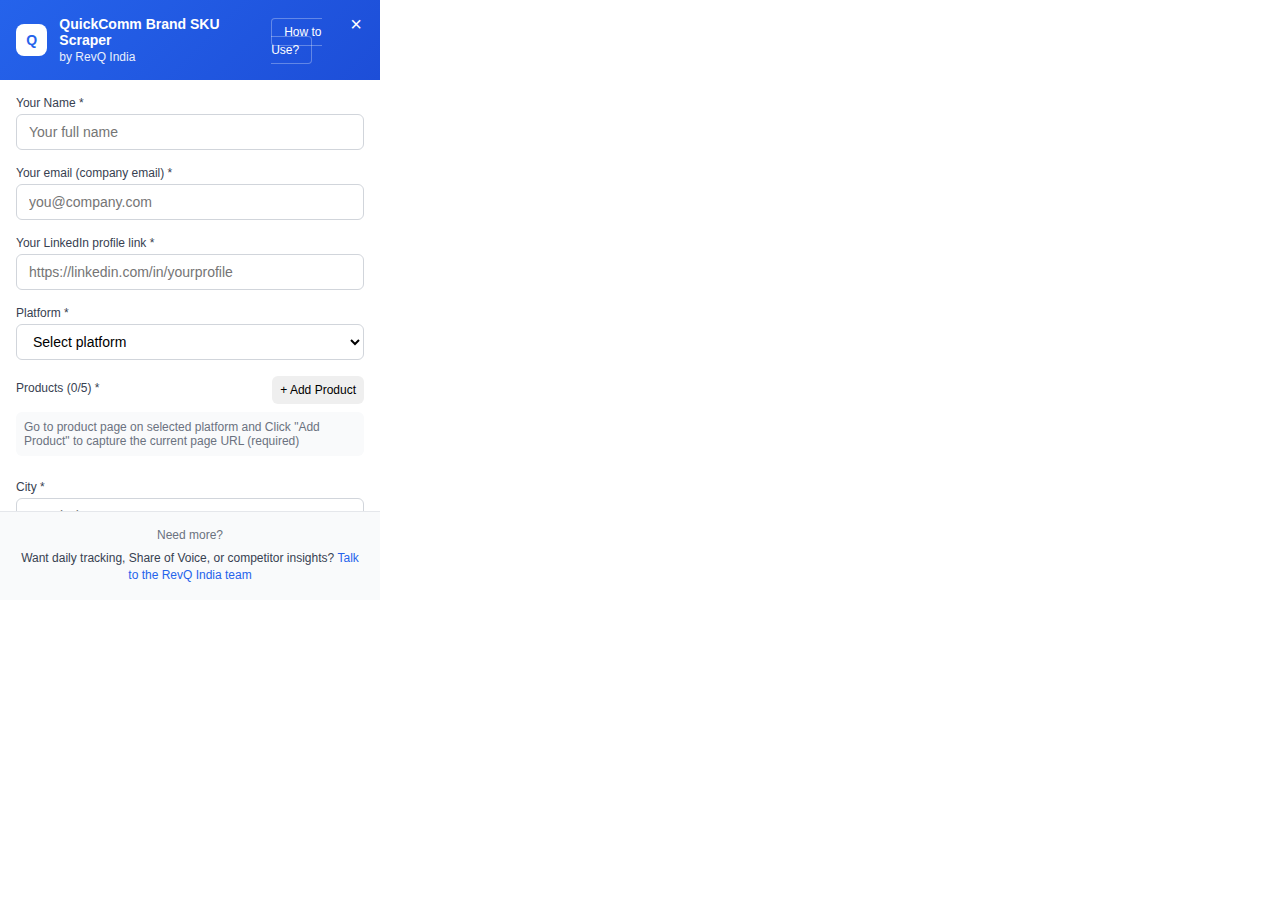
<file: popup.html>
<!DOCTYPE html>
<html lang="en">
<head>
    <meta charset="UTF-8">
    <meta name="viewport" content="width=device-width, initial-scale=1.0">
    <title>QuickComm Brand SKU Scraper</title>
    <link rel="stylesheet" href="popup.css">
</head>
<body>
    <div class="popup-container">
        <!-- Close Button -->
        <button id="closeBtn" class="close-btn">×</button>

        <!-- Header -->
        <div class="header">
            <div class="logo">
                <div class="logo-icon">Q</div>
                <div class="logo-text">
                    <h1>QuickComm Brand SKU Scraper</h1>
                    <p>by RevQ India</p>
                </div>
            </div>
            <div class="header-link">
                <a href="https://revq.in/plugin" target="_blank" class="how-to-use-link">How to Use?</a>
            </div>
        </div>

        <!-- Success State -->
        <div id="successState" class="success-state hidden">
            <div class="success-content">
                <div class="success-icon">✓</div>
                <h3>Request Received!</h3>
                <p>✅ Your SKU-level availability report will be sent to <strong id="successEmail"></strong> within 30 minutes.</p>
                <button id="submitAnotherBtn" class="btn btn-outline">Submit Another Request</button>
            </div>
        </div>

        <!-- Form Content -->
        <div id="formContent" class="form-content">
            <form id="skuForm">
                <!-- Name Field -->
                <div class="form-group">
                    <label for="name">Your Name *</label>
                    <input type="text" id="name" placeholder="Your full name" required>
                </div>

                <!-- Email Field -->
                <div class="form-group">
                    <label for="email">Your email (company email) *</label>
                    <input type="email" id="email" placeholder="you@company.com" required>
                    <div id="emailError" class="error-message hidden">Please use your company email address</div>
                </div>

                <!-- LinkedIn Field -->
                <div class="form-group">
                    <label for="linkedin">Your LinkedIn profile link *</label>
                    <input type="url" id="linkedin" placeholder="https://linkedin.com/in/yourprofile" required>
                </div>

                <!-- Platform Field -->
                <div class="form-group">
                    <label for="platform">Platform *</label>
                    <select id="platform" required>
                        <option value="">Select platform</option>
                        <option value="zepto">Zepto</option>
                        <option value="blinkit">BlinkIt</option>
                        <option value="swiggy-instamart">Swiggy Instamart</option>
                    </select>
                </div>

                <!-- Products Section -->
                <div class="form-group">
                    <div class="products-header">
                        <label>Products (<span id="productCount">0</span>/5) *</label>
                        <button type="button" id="addProductBtn" class="btn btn-sm">+ Add Product</button>
                    </div>
                    <div id="productPlaceholder" class="placeholder-message">
                        Go to product page on selected platform and Click "Add Product" to capture the current page URL (required)
                    </div>
                    <div id="productsList" class="products-list"></div>
                </div>

                <!-- City Field -->
                <div class="form-group">
                    <label for="city">City *</label>
                    <input type="text" id="city" placeholder="Mumbai" required>
                </div>

                <!-- Calendly Section -->
                <div class="form-group">
                    <label>Book your results call *</label>
                    <div class="calendly-section">
                        <p>Schedule a call to discuss your results and next steps</p>
                        <button type="button" id="calendlyBtn" class="btn btn-outline btn-full">
                            📅 <span id="calendlyText">Book Call</span>
                        </button>
                    </div>
                </div>

                <!-- Submit Button -->
                <button type="submit" id="submitBtn" class="btn btn-primary btn-full" disabled>
                    <span id="submitText">Submit Request</span>
                    <div id="loadingSpinner" class="spinner hidden">⏳</div>
                </button>
            </form>
        </div>

        <!-- Footer -->
        <div class="footer">
            <p class="footer-title">Need more?</p>
            <p class="footer-text">
                Want daily tracking, Share of Voice, or competitor insights? 
                <a href="https://www.revq.in/contact-us" target="_blank">Talk to the RevQ India team</a>
            </p>
        </div>
    </div>

    <script src="popup.js"></script>
</body>
</html>
</file>
<file: popup.css>
* {
    margin: 0;
    padding: 0;
    box-sizing: border-box;
}

body {
    width: 380px;
    height: 600px;
    font-family: -apple-system, BlinkMacSystemFont, 'Segoe UI', Roboto, sans-serif;
    background: white;
    overflow: hidden;
}

.popup-container {
    height: 100%;
    display: flex;
    flex-direction: column;
    position: relative;
}

/* Close Button */
.close-btn {
    position: absolute;
    top: 8px;
    right: 8px;
    background: none;
    border: none;
    font-size: 20px;
    cursor: pointer;
    z-index: 10;
    color: white;
    width: 32px;
    height: 32px;
    border-radius: 4px;
    display: flex;
    align-items: center;
    justify-content: center;
}

.close-btn:hover {
    background: rgba(255, 255, 255, 0.2);
}

/* Header */
.header {
    background: linear-gradient(135deg, #2563eb, #1d4ed8);
    color: white;
    padding: 16px;
    display: flex;
    justify-content: space-between;
    align-items: center;
}

.logo {
    display: flex;
    align-items: center;
    gap: 12px;
}

.logo-icon {
    width: 32px;
    height: 32px;
    background: white;
    border-radius: 8px;
    display: flex;
    align-items: center;
    justify-content: center;
    color: #2563eb;
    font-weight: bold;
    font-size: 14px;
}

.logo-text h1 {
    font-size: 14px;
    font-weight: 600;
    margin-bottom: 2px;
}

.logo-text p {
    font-size: 12px;
    opacity: 0.9;
}

.header-link {
    margin-left: auto;
}

.how-to-use-link {
    color: white;
    text-decoration: none;
    font-size: 12px;
    font-weight: 500;
    padding: 6px 12px;
    border: 1px solid rgba(255, 255, 255, 0.3);
    border-radius: 4px;
    transition: all 0.2s;
}

.how-to-use-link:hover {
    background: rgba(255, 255, 255, 0.1);
    border-color: rgba(255, 255, 255, 0.5);
}

/* Form Content */
.form-content {
    flex: 1;
    padding: 16px;
    overflow-y: auto;
}

.form-group {
    margin-bottom: 16px;
}

.form-group label {
    display: block;
    font-size: 12px;
    font-weight: 500;
    color: #374151;
    margin-bottom: 4px;
}

.form-group input,
.form-group select {
    width: 100%;
    height: 36px;
    padding: 8px 12px;
    border: 1px solid #d1d5db;
    border-radius: 6px;
    font-size: 14px;
    background: white;
}

.form-group input:focus,
.form-group select:focus {
    outline: none;
    border-color: #2563eb;
    box-shadow: 0 0 0 3px rgba(37, 99, 235, 0.1);
}

.error-message {
    font-size: 12px;
    color: #dc2626;
    margin-top: 4px;
}

/* Products Section */
.products-header {
    display: flex;
    justify-content: between;
    align-items: center;
    margin-bottom: 8px;
}

.products-header label {
    flex: 1;
}

.placeholder-message {
    font-size: 12px;
    color: #6b7280;
    background: #f9fafb;
    padding: 8px;
    border-radius: 6px;
    margin-bottom: 8px;
}

.products-list {
    max-height: 80px;
    overflow-y: auto;
}

.product-item {
    display: flex;
    align-items: center;
    background: #f9fafb;
    padding: 8px;
    border-radius: 6px;
    margin-bottom: 4px;
    font-size: 12px;
}

.product-url {
    flex: 1;
    color: #374151;
    overflow: hidden;
    text-overflow: ellipsis;
    white-space: nowrap;
}

.remove-product {
    background: none;
    border: none;
    color: #dc2626;
    cursor: pointer;
    padding: 4px;
    font-size: 14px;
}

.remove-product:hover {
    color: #991b1b;
}

/* Calendly Section */
.calendly-section {
    background: #f9fafb;
    padding: 12px;
    border-radius: 6px;
    border: 1px solid #e5e7eb;
}

.calendly-section p {
    font-size: 12px;
    color: #6b7280;
    margin-bottom: 8px;
}

/* Buttons */
.btn {
    display: inline-flex;
    align-items: center;
    justify-content: center;
    gap: 4px;
    padding: 8px 12px;
    border-radius: 6px;
    font-size: 12px;
    font-weight: 500;
    cursor: pointer;
    transition: all 0.2s;
    border: none;
}

.btn-sm {
    height: 28px;
    padding: 4px 8px;
}

.btn-primary {
    background: #2563eb;
    color: white;
}

.btn-primary:hover:not(:disabled) {
    background: #1d4ed8;
}

.btn-primary:disabled {
    background: #9ca3af;
    cursor: not-allowed;
}

.btn-outline {
    background: white;
    border: 1px solid #d1d5db;
    color: #374151;
}

.btn-outline:hover {
    background: #f9fafb;
}

.btn-full {
    width: 100%;
    height: 40px;
}

/* Success State */
.success-state {
    flex: 1;
    display: flex;
    align-items: center;
    justify-content: center;
    padding: 16px;
    text-align: center;
}

.success-content {
    display: flex;
    flex-direction: column;
    align-items: center;
    gap: 16px;
}

.success-icon {
    width: 64px;
    height: 64px;
    background: #10b981;
    color: white;
    border-radius: 50%;
    display: flex;
    align-items: center;
    justify-content: center;
    font-size: 32px;
    font-weight: bold;
}

.success-content h3 {
    font-size: 18px;
    color: #111827;
}

.success-content p {
    font-size: 14px;
    color: #6b7280;
    line-height: 1.5;
}

/* Footer */
.footer {
    border-top: 1px solid #e5e7eb;
    background: #f9fafb;
    padding: 16px;
    text-align: center;
}

.footer-title {
    font-size: 12px;
    color: #6b7280;
    margin-bottom: 8px;
}

.footer-text {
    font-size: 12px;
    color: #374151;
    line-height: 1.4;
}

.footer-text a {
    color: #2563eb;
    text-decoration: none;
    font-weight: 500;
}

.footer-text a:hover {
    color: #1d4ed8;
    text-decoration: underline;
}

/* Utilities */
.hidden {
    display: none !important;
}

.spinner {
    animation: spin 1s linear infinite;
}

@keyframes spin {
    from { transform: rotate(0deg); }
    to { transform: rotate(360deg); }
}

/* Scrollbar Styling */
::-webkit-scrollbar {
    width: 4px;
}

::-webkit-scrollbar-track {
    background: #f1f1f1;
}

::-webkit-scrollbar-thumb {
    background: #c1c1c1;
    border-radius: 2px;
}

::-webkit-scrollbar-thumb:hover {
    background: #a1a1a1;
}
</file>
